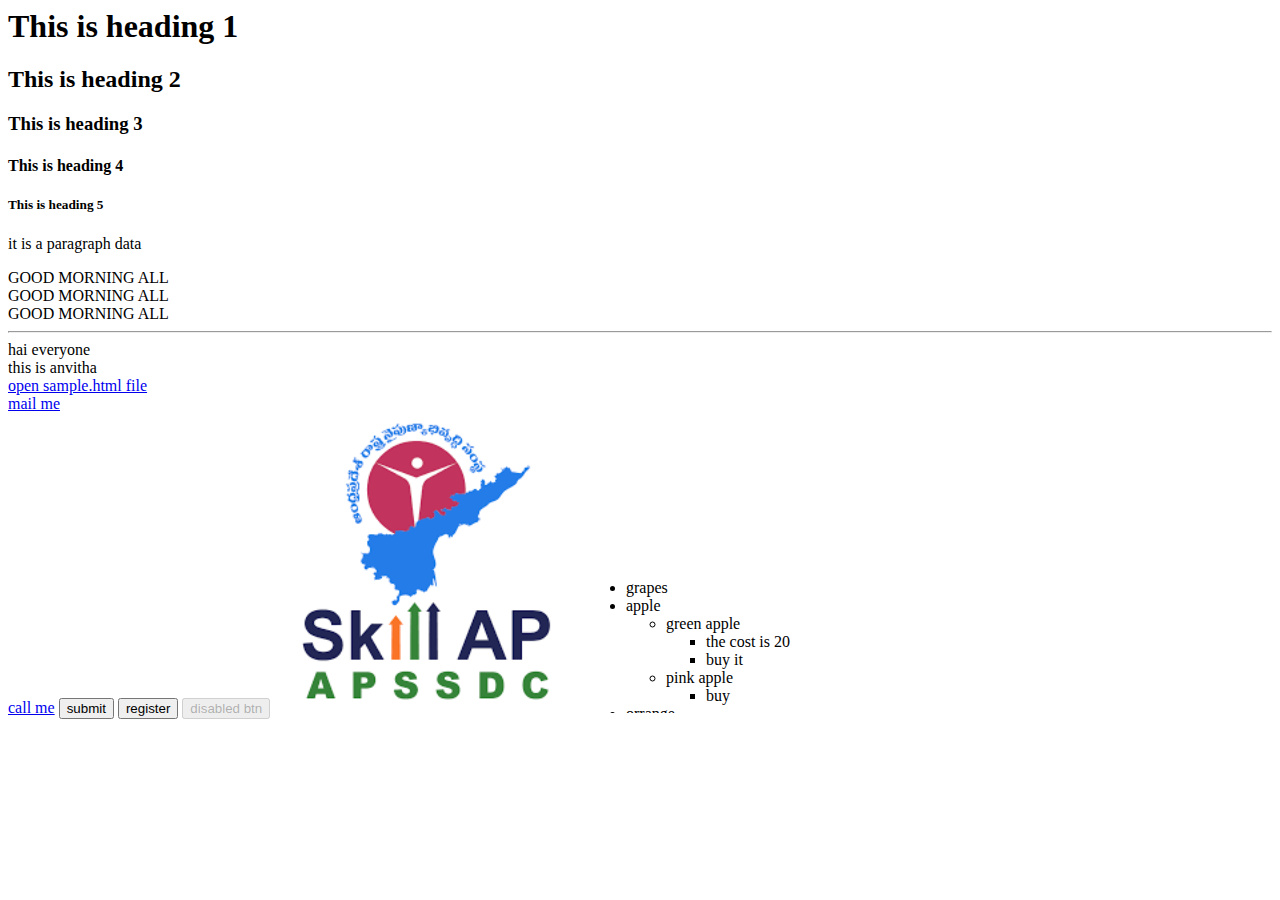
<file: index.html>
<html>
<head>
<title>MY WEBPAGE</title>
</head>
<body>
<h1>This is heading 1</h1>
<h2>This is heading 2</h2>
<h3>This is heading 3</h3>
<h4>This is heading 4</h4>
<h5>This is heading 5</h5>

<p>it is a paragraph data</p>
<div>GOOD MORNING ALL</div>
<div>GOOD MORNING ALL</div>
<div>GOOD MORNING ALL</div>
<hr>
<span>hai everyone</span><br>
<span>this is anvitha</span><br>
<a href= "sample.html" >open sample.html file</a><br>
<a href="mailto:anvithaattunuri@gmail.com">mail me</a><br>
<a href="tel:+91 1234567890">call me</a>
<button>submit</button>
<button type="submit">register</button>
<button disabled="disabled">disabled btn</button>

<img src="apssdc.png" alt="image" height="300px" width="300px">
<iframe src="list.html" frameborder="0"></iframe>


</body>

</html>
</file>
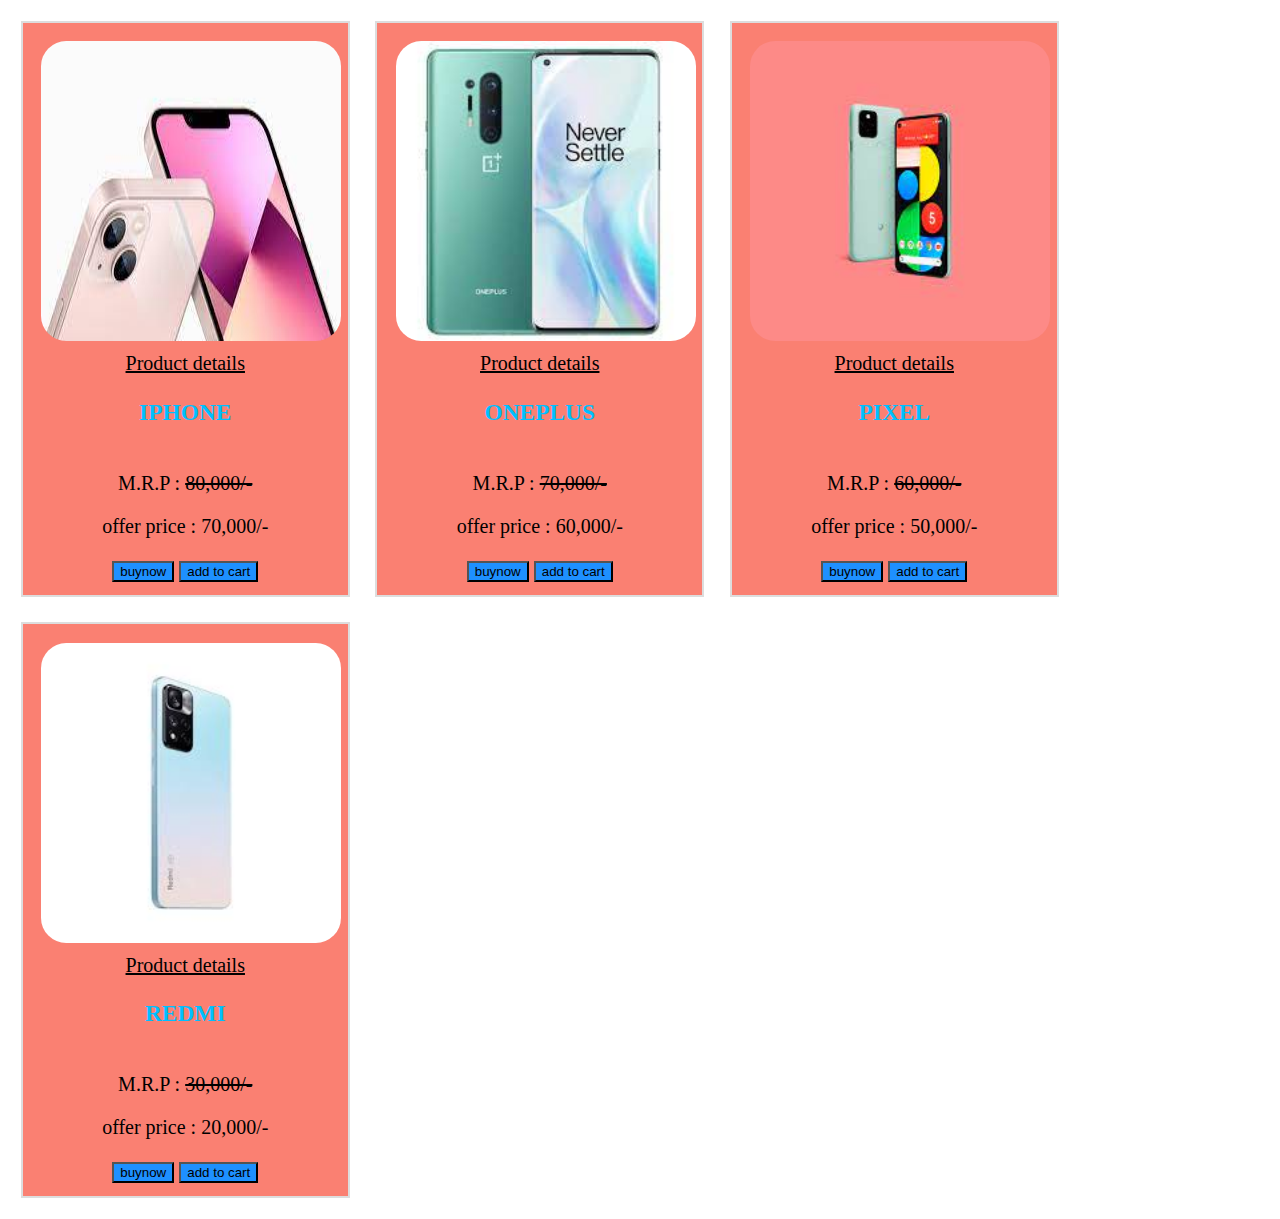
<file: sample project/index.html>
<!DOCTYPE html>
<html lang="en">
<head>
    <meta charset="UTF-8">
    <meta http-equiv="X-UA-Compatible" content="IE=edge">
    <meta name="viewport" content="width=device-width, initial-scale=1.0">
    <title>Document</title>
     <link rel="stylesheet" href="style.css">

</head>
<body>
  <div class="card">
    <div class="cardbody">
    <img src="./images/iphone.jfif" alt="image" height="300px" width="300px"><br>
    <div>
    <u>Product details</u><br>
    <h3>IPHONE</h3><br>
    M.R.P : <s>80,000/- </s><br>
    <p>offer price : 70,000/-</p>
    <button>buynow</button>
    <button>add to cart</button>
    </div>

    </div>

    <div class="cardbody">
        <img src="./images/oneplus.jfif" alt="image" height="300px" width="300px"><br>
        <div>
        <u>Product details</u><br>
        <h3>ONEPLUS</h3><br>
         M.R.P : <s>70,000/- </s><br>
        <p>offer price : 60,000/-</p>
        <button>buynow</button>
        <button>add to cart</button>
        </div>

    </div>
    <div class="cardbody">
        <img src="./images/pixel.jfif" alt="image" height="300px" width="300px"><br>
        <div>
        <u>Product details</u><br>
        <h3>PIXEL</h3><br>
         M.R.P : <s>60,000/- </s><br>
         <p>offer price : 50,000/-</p>
         <button>buynow</button>
        <button>add to cart</button>
        </div>

    </div>
    
    <div class="cardbody"> 
        <img src="./images/redmi.jfif" alt="image" height="300px" width="300px"><br>
        <div>
        <u>Product details</u><br>
        <h3>REDMI</h3><br>
         M.R.P : <s>30,000/- </s><br>
         <p>offer price : 20,000/-</p>
         <button>buynow</button>
         <button>add to cart</button>
         </div>

    </div>
  </div>
</body>
</html>
</file>
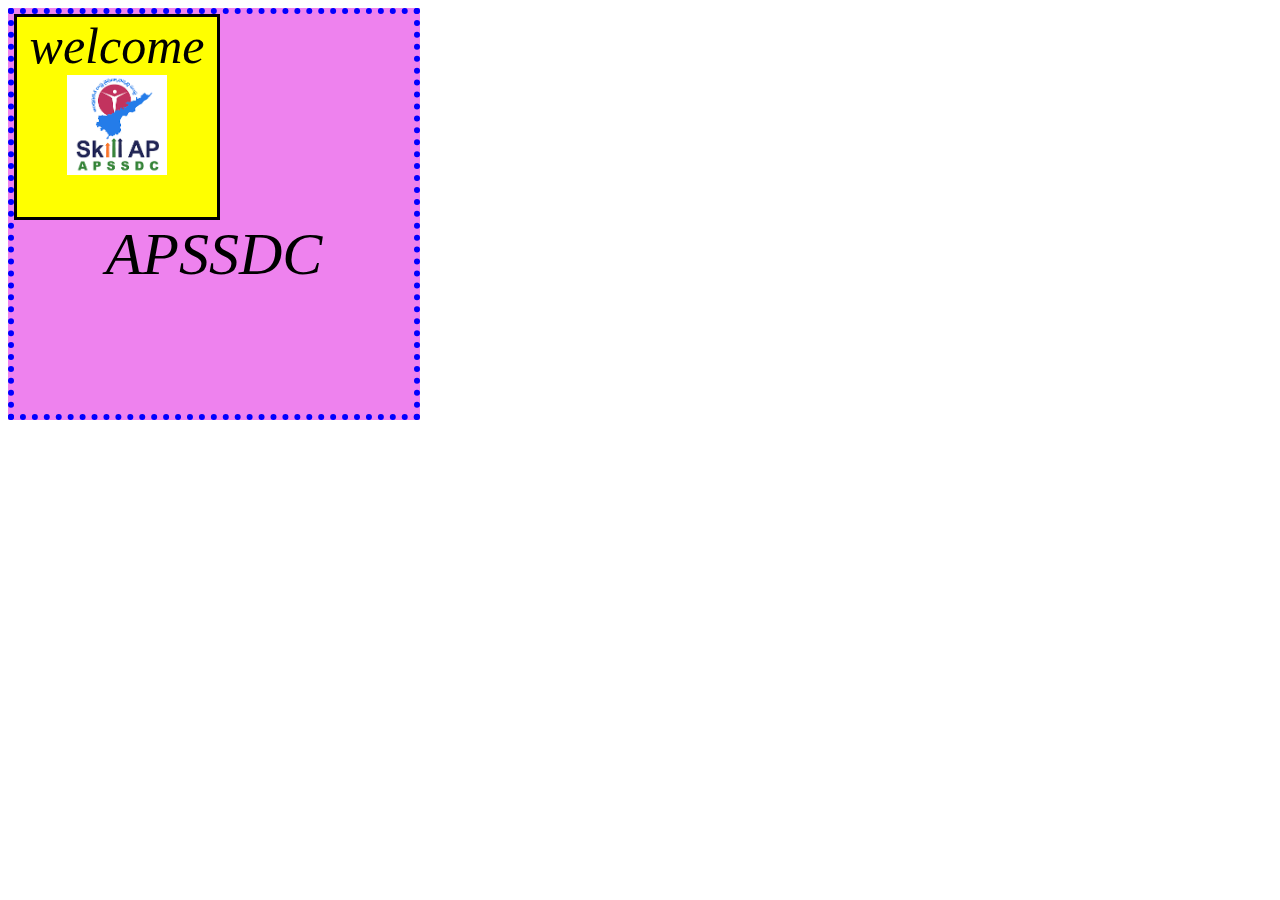
<file: cssunits.html>
<!DOCTYPE html>
<html lang="en">
<head>
    <meta charset="UTF-8">
    <meta http-equiv="X-UA-Compatible" content="IE=edge">
    <meta name="viewport" content="width=device-width, initial-scale=1.0">
    <title>Document</title>
</head>
<style>
    .outer{
        height: 400px;
        width: 400px;
        background-color: violet;
        text-align: center;
        font-size: 60px;
        border: dotted 6px blue;
        
    }

    .inner{
        width: 50%;
        height: 50%;
        background-color: yellow;
        text-align: center;
        font-size: 50px;
        border: black solid 3px;
    }
</style>

<body>
    <div class="outer">
        <div class="inner">
        <em>welcome</em>
        <img src="apssdc.png" alt="image" height="100px" width="100px">   
        </div>
        <i>APSSDC</i>
    </div>
</body>
</html>
</file>
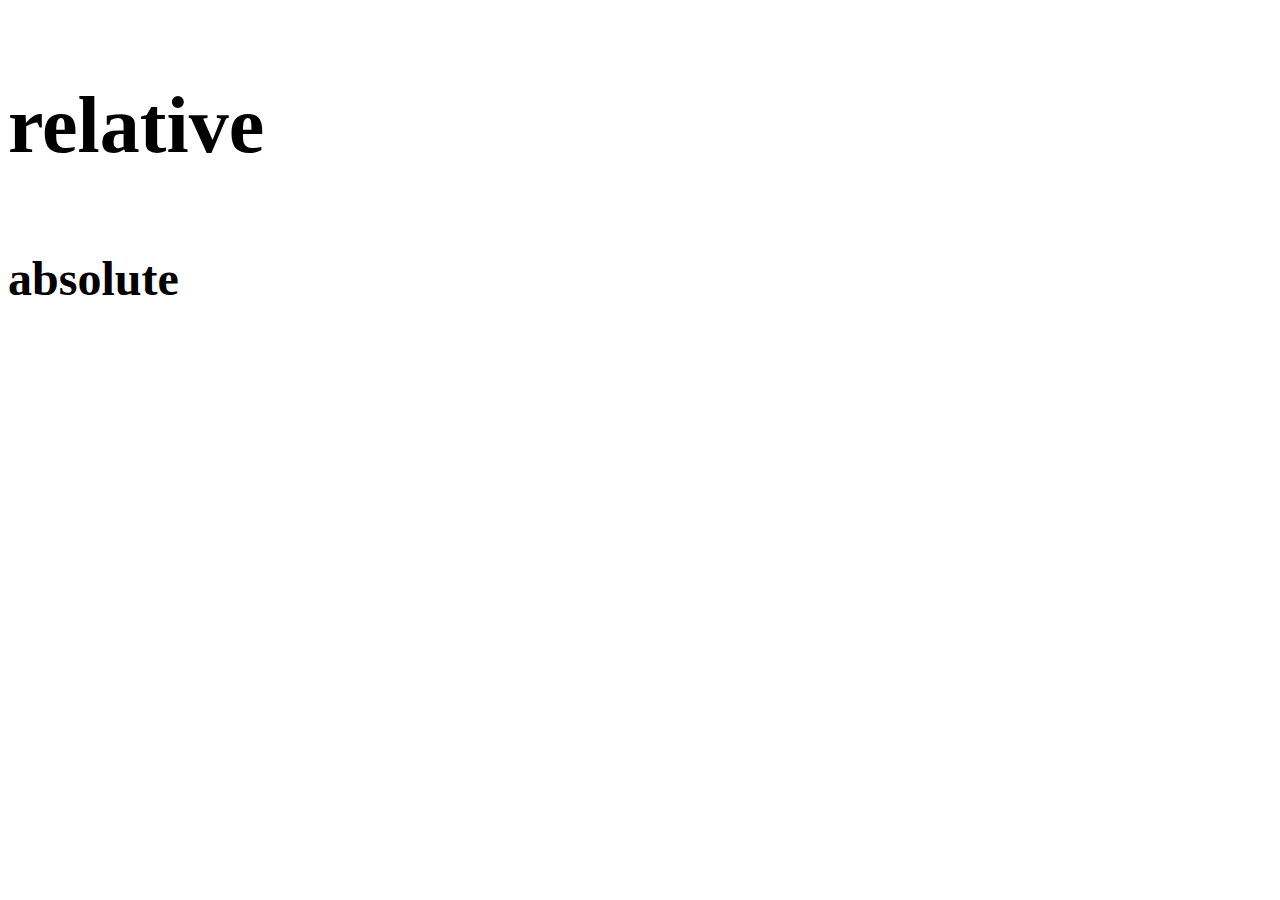
<file: em.html>
<!DOCTYPE html>
<html lang="en">
<head>
    <meta charset="UTF-8">
    <meta http-equiv="X-UA-Compatible" content="IE=edge">
    <meta name="viewport" content="width=device-width, initial-scale=1.0">
    <title>Document</title>
    <style>
        div{
            font-size: 40px;
        }
        .relative{
            font-size: 5rem;
        }
        .absolute{
            font-size: 3em;
        }
    </style>
</head>
<body>
    <div>
        <h3 class="relative">
            relative
        </h3>
    </div>
    <h3 class="absolute">
            absolute
    </h3>
</body>
</html>
</file>
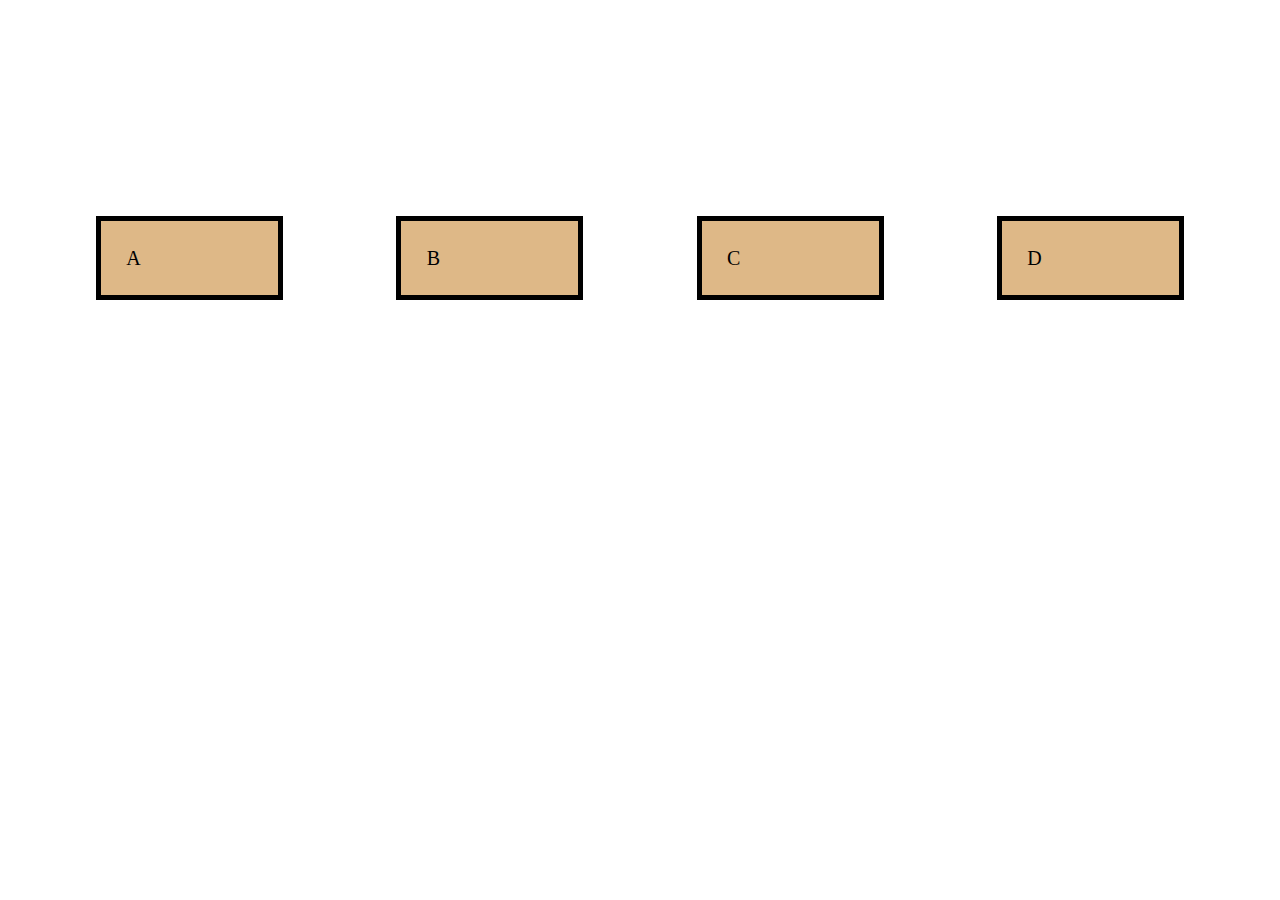
<file: flexbox.html>
<!DOCTYPE html>
<html lang="en">
<head>
    <meta charset="UTF-8">
    <meta http-equiv="X-UA-Compatible" content="IE=edge">
    <meta name="viewport" content="width=device-width, initial-scale=1.0">
    <title>Document</title>
    <style>
        .flex div{
            width: 10%;
            border: 5px solid black;
            font-size: 20px;
            /*padding-left: 2%;
            padding-bottom: 2%;
            padding-right: 2%;
            padding: 2% 3% 4% 5% top right bottom left 
            padding: 2% 3% (top,bottom) (right,left)  
            padding: 2% (all sides) same for margin */
            padding: 2%;
            margin: 2% ;
            background-color: burlywood;
            
        }

        .flex{
            height: 500px;
            display:flex;
            /*flex-direction: row; row|row reverse|column reverse|column */
            justify-content: space-evenly;/* flex-start|flex-end|center|space-around|space between|space evenly */
            flex-wrap: wrap;
            align-content:center;
        }
    </style>
</head>
<body>
    <div class="flex">
        <div>A</div>
        <div>B</div>
        <div>C</div>
        <div>D</div>
    </div>
</body>
</html>
</file>
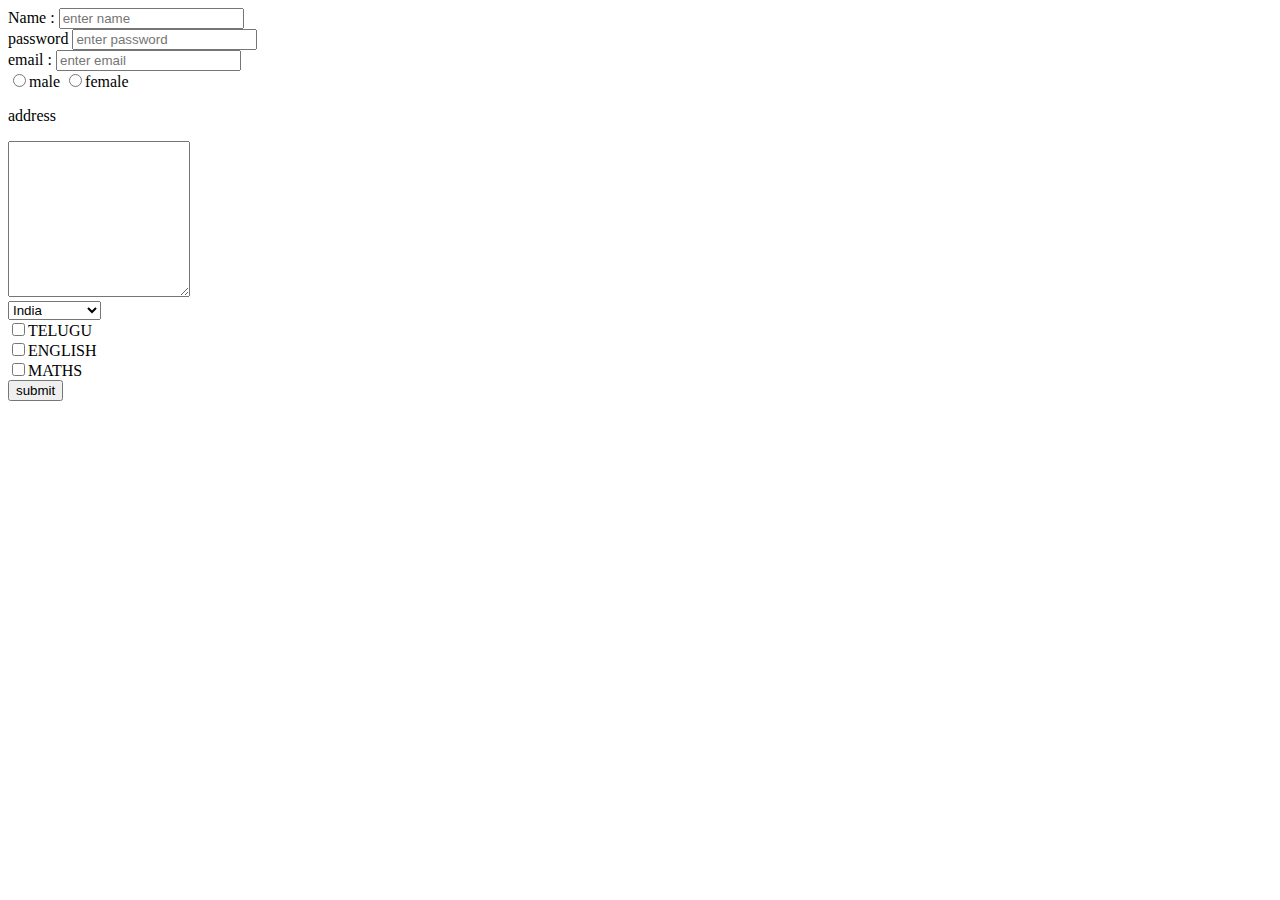
<file: form.html>
<!DOCTYPE html>
<html lang="en">
<head>
    <meta charset="UTF-8">
    <meta http-equiv="X-UA-Compatible" content="IE=edge">
    <meta name="viewport" content="width=device-width, initial-scale=1.0">
    <title>Document</title>
</head>
<body>
    <form action="">
        <label for="name">Name :</label>
        <input type="text" placeholder="enter name" id="name"><br>
        <label for="password">password</label>
        <input type="password" id="password" placeholder="enter password"><br>
        <label for="mail">email :</label>
        <input type="email" id="mail" placeholder="enter email"><br>
        <label for="gender"></label>
        <input type="radio" name="gender" id="gender">male
        <input type="radio" name="gender" id="gender">female<br>
        <p>address</p>
        <textarea name="" id="" cols="20" rows="10"></textarea><br>
        <select name="" id="">
            <option value="">India</option>
            <option value="">North Africa</option>
            <option value="">Europe</option>
        </select><br>
        <input type="checkbox" name="" id="">TELUGU<br>
        <input type="checkbox" name="" id="">ENGLISH<br>
        <input type="checkbox" name="" id="">MATHS<br>
    <button type="submit">submit</button type>
    </form>
</body> 
</html>
</file>
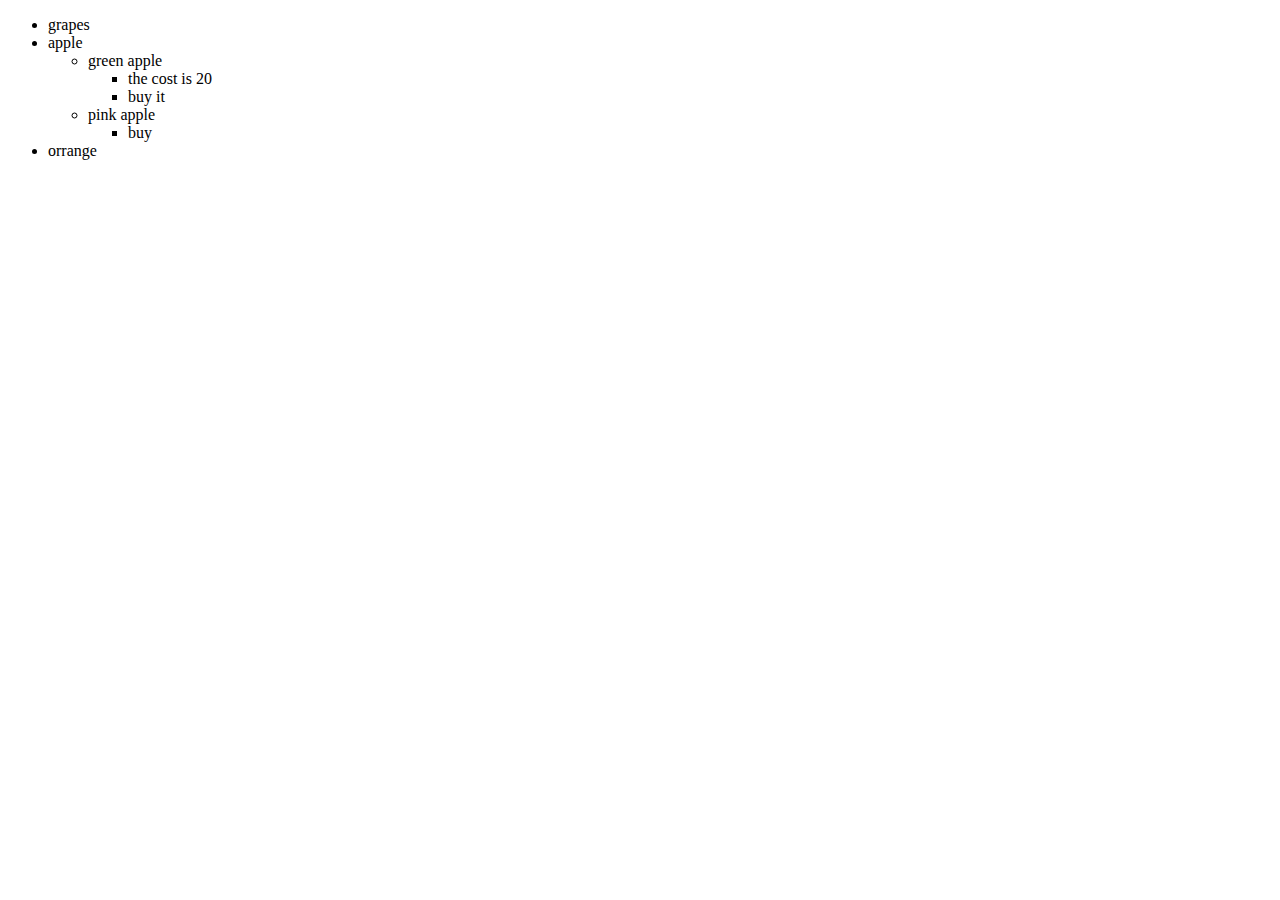
<file: list.html>
<!DOCTYPE html>
<html lang="en">
<head>
    <meta charset="UTF-8">
    <meta http-equiv="X-UA-Compatible" content="IE=edge">
    <meta name="viewport" content="width=<>, initial-scale=1.0">
    <title>Document</title>
</head>
<body>
    <!-- unordered list(ul) -->
<ul>
    <!-- list(li) -->
    <li>grapes</li>
    <li>apple</li>
    <ul>
        <li>green apple</li>
        <ul>
            <li>the cost is 20</li>
            <li>buy it</li>
        </ul>
        <li>pink apple</li>
        <ul>
            <li>buy</li>
        </ul>
    </ul>
    <li>orrange</li>
</ul>
</body>
</html>
</file>
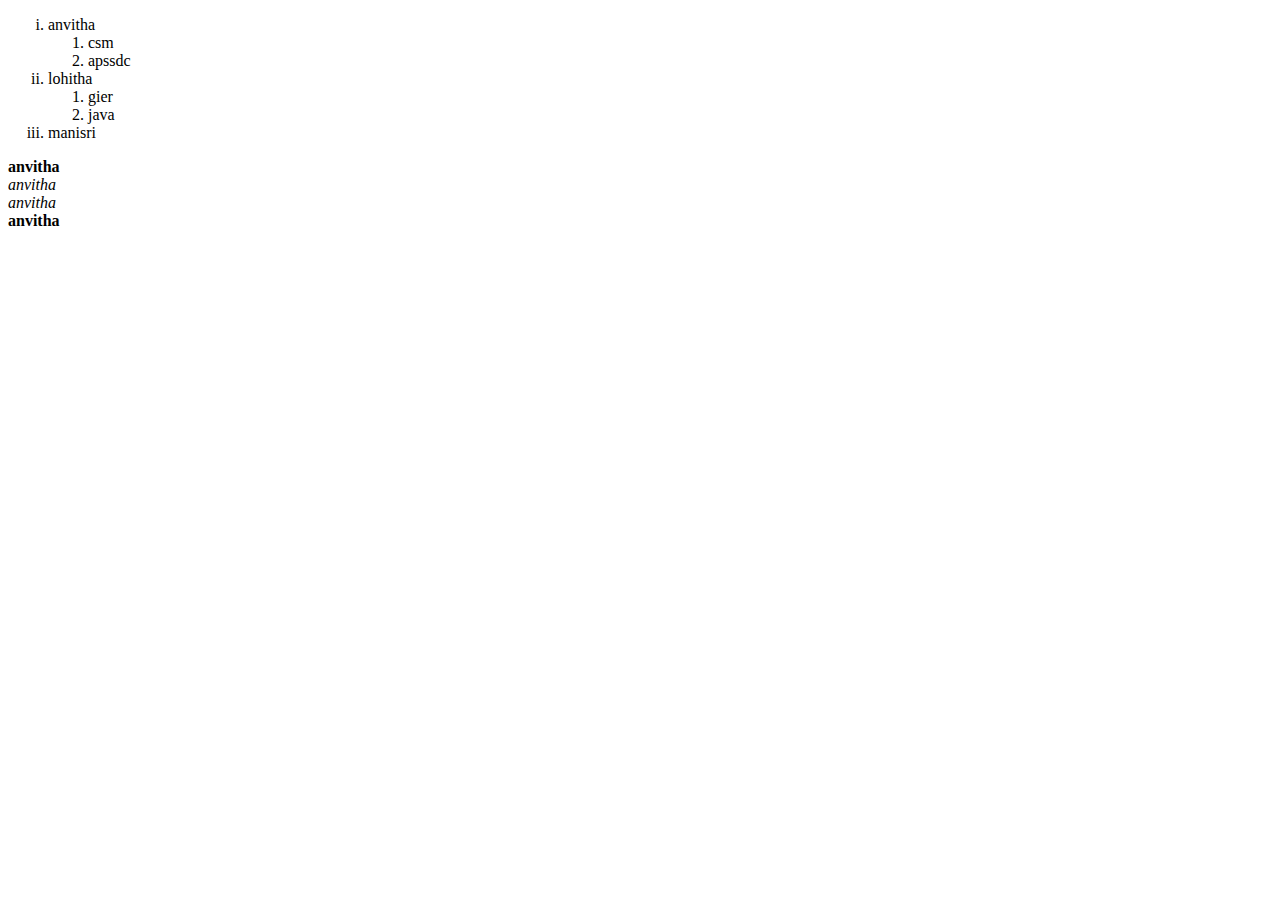
<file: orderlist.html>
<!DOCTYPE html>
<html lang="en">
<head>
    <meta charset="UTF-8">
    <meta http-equiv="X-UA-Compatible" content="IE=edge">
    <meta name="viewport" content="width=device-width, initial-scale=1.0">
    <title>Document</title>
</head>
<body>
    <!-- ordered list(ol) -->
    <ol type="i">
        <li>anvitha</li>
        <ol>
            <li>csm</li>
            <li>apssdc</li>
        </ol>
        <li>lohitha</li>
        <ol>
            <li>gier</li>
            <li>java</li>
        </ol>
        <li>manisri</li>
    </ol>
    <strong>anvitha</strong><br>
    <i>anvitha</i><br>
    <em>anvitha</em><br>
    <b>anvitha</b>
</body>
</html>
</file>
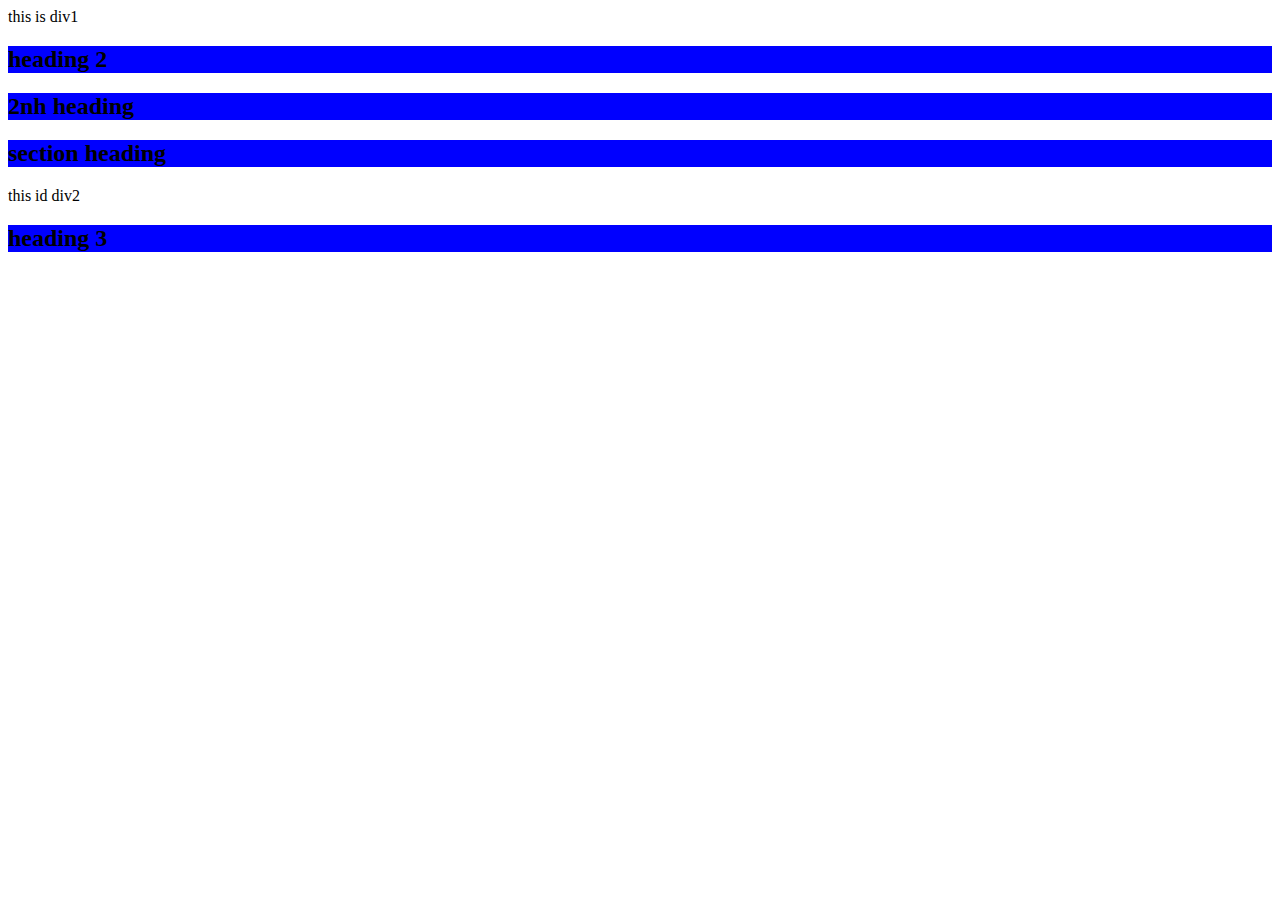
<file: relationselector.html>
<!DOCTYPE html>
<html lang="en">
<head>
    <meta charset="UTF-8">
    <meta http-equiv="X-UA-Compatible" content="IE=edge">
    <meta name="viewport" content="width=device-width, initial-scale=1.0">
    <title>Document</title>
    
    <style>
        body h2{
            background-color: blue;
        }
    </style>
</head>
<body>
    <div>this is div1</div>
    <h2>heading 2</h2>
    <h2>2nh heading</h2>
    <section>
        <h2>section heading</h2>
    </section>
    <div>this id div2</div>
    <h2>heading 3</h2>
</body>
</html>
</file>
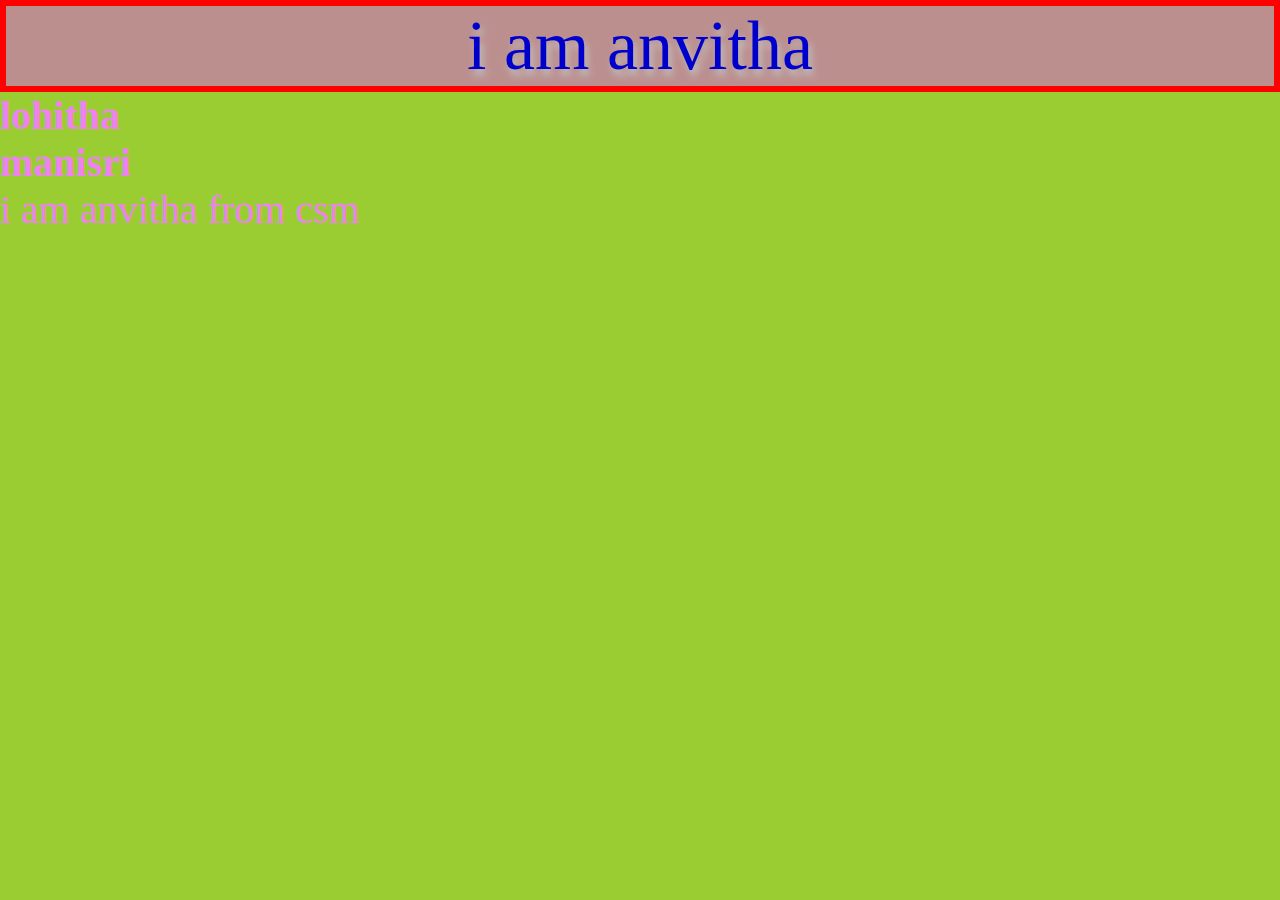
<file: selector.html>
<!DOCTYPE html>
<html lang="en">
<head>
    <meta charset="UTF-8">
    <meta http-equiv="X-UA-Compatible" content="IE=edge">
    <meta name="viewport" content="width=device-width, initial-scale=1.0">
    <title>Document</title>
<style>
    .anvitha{
        font-size: 70px;
        color: mediumblue;
        background-color: rosybrown;
        border: solid 6px red;
    }

    .hello{
        text-shadow: 3px 6px 7px silver;
    }

    .hai{
        box-shadow: yellow 3px 5px 6px;
    }

    #anvi{
        text-align: center;
    }

    h3{
        font-size: 40px;
    }

    h4,h3,p{
        color: violet;
        font-size: 40px;
    }

    *{
        margin: 0;
        background-color: yellowgreen;
    }
    
</style>
</head>
<body>
    <div class="anvitha hello hai" id="anvi">
        i am anvitha
    </div>

    <h3>lohitha</h3>
    <h4>manisri</h4>
    <p>i am anvitha from csm</p>
</body>
</html>
</file>
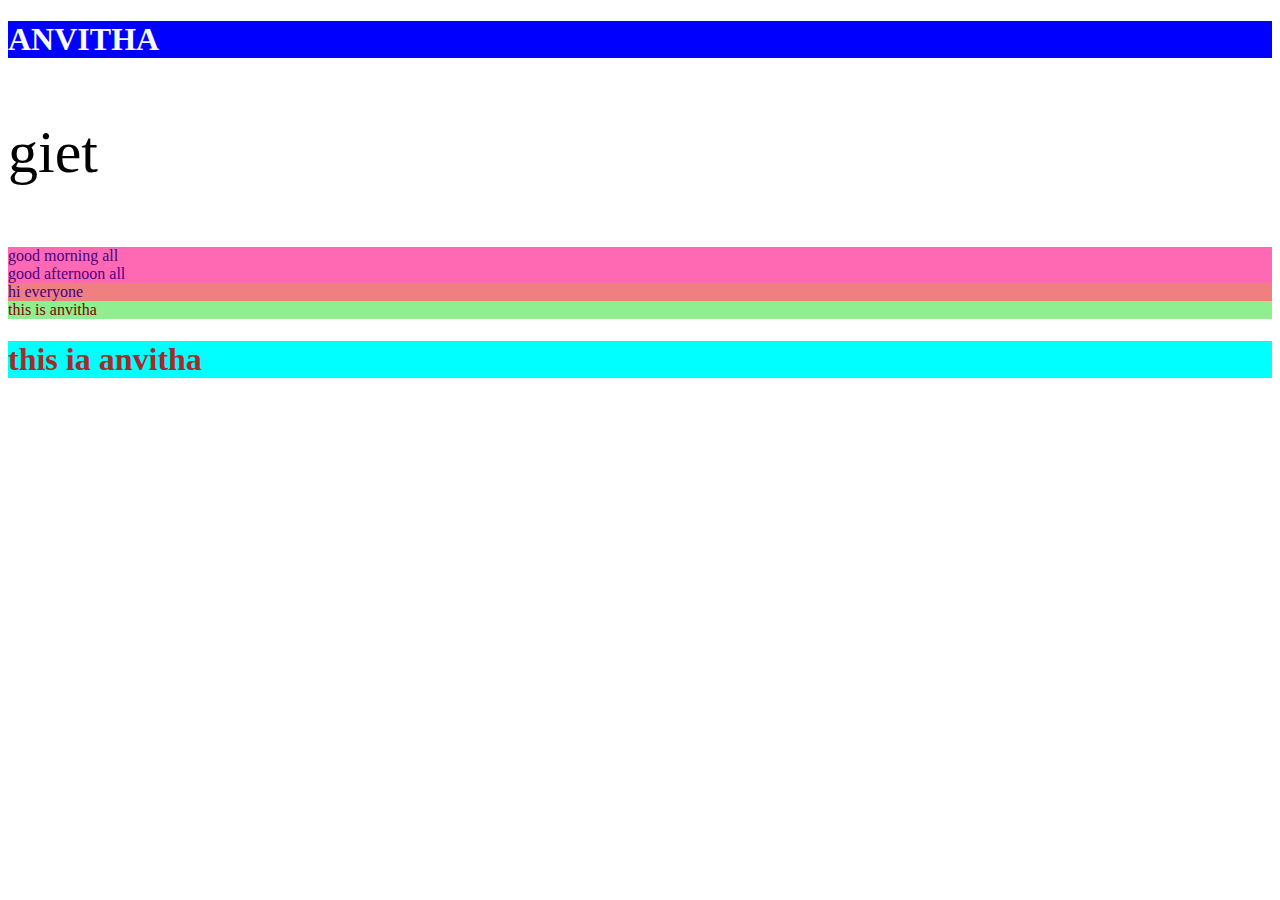
<file: style.html>
<!DOCTYPE html>
<html lang="en">
<head>
    <meta charset="UTF-8">
    <meta http-equiv="X-UA-Compatible" content="IE=edge">
    <meta name="viewport" content="width=device-width, initial-scale=1.0">
    <title>Document</title>
    <link rel="stylesheet" href="style.css">
    <style>
        div{
            background-color: hotpink;
            color: indigo;
        }
    </style>
    
    
</head>
<body>
    <h1 style="background-color: blue;color: ghostwhite;">ANVITHA</h1>
        <p style="font-size: 60px;">giet</p>
        
        <div>
            good morning all
        </div>

        <div>
            good afternoon all
        </div>

        <div style="color: rgb(67, 0, 130);background-color: rgb(240, 128, 128);">
            hi everyone
        </div>

        <div style="background-color: lightgreen;color: maroon;">
            this is anvitha
        </div>
        <h1>
            this ia anvitha
        </h1>
        
</body>
</html>
</file>
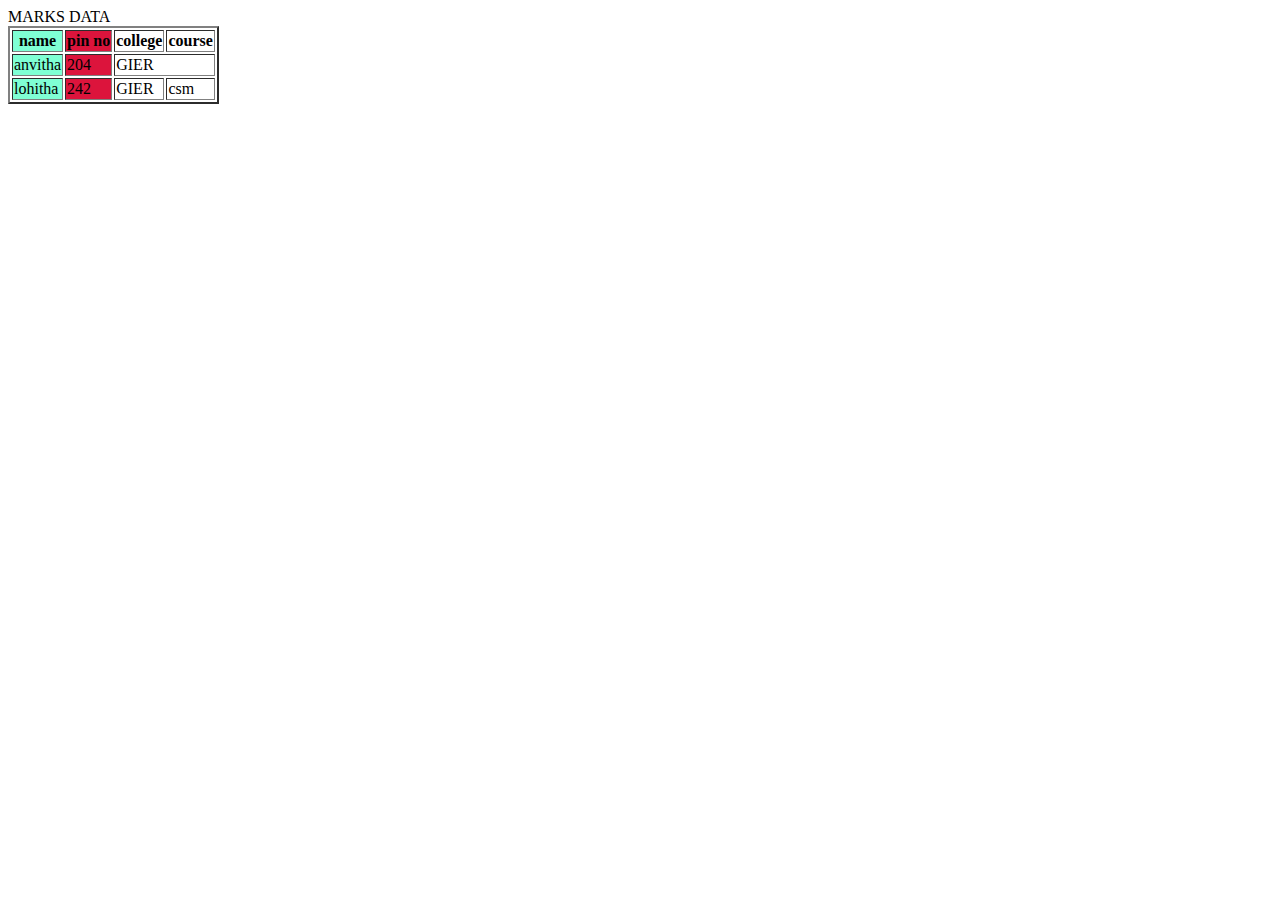
<file: table.html>
<!DOCTYPE html>
<html lang="en">
<head>
    <meta charset="UTF-8">
    <meta http-equiv="X-UA-Compatible" content="IE=edge">
    <meta name="viewport" content="width=device-width, initial-scale=1.0">
    <title>Document</title>
</head>
<body>
    <caption>MARKS DATA</caption>
    <table border="2">
        <colgroup>
            <col style="background-color: aquamarine;">
            <col style="background-color: crimson ;">
        </colgroup>
        <thead>
            <tr>
                <th>name</th>
                <th>pin no</th>
                <th colspan="1">college</th>
                <th>course</th>
            </tr>
        </thead>
        <tbody>
            <tr>
                <td>anvitha</td>
                <td>204</td>
                <td colspan="2">GIER</td>
                <!-- <td>csm</td> -->
            </tr>
            <tr>
                <td>lohitha</td>
                <td>242</td>
                <td>GIER</td>
                <td>csm</td>

            </tr>
        </tbody>
    </table>
</body>
</html>
</file>
<file: sample project/style.css>
.cardbody{
    border: 2px solid #ddd;
    padding: 1%;
    margin: 1%;
    font-size: 20px;
    text-align: center;
    background-color: salmon;
    
}
h3{
    color: deepskyblue;
    text-align: center;
    
}
button{
    background-color: dodgerblue;

}
.card{
    display: flex;
    flex-wrap: wrap;
}
img{
    border-radius: 10%;
    padding: 2%;
}

@media only screen and (min-width:320px) and (max-width:480px){
    .card{
        display: flex;
        flex-direction: column;
    }
    .cardbody{
        width: 95%;
        font-size: 30px;
        background-color:pink;
    }
    button{
        font-size: 30px;
    }
}

@media only screen and (min-width:481px) and (max-width:768px){
    .card{
        display: flex;
        flex-direction: column;
    }
    .cardbody{
        diaplay: flex;
        flex-direction: row;
    }
}
</file>
<file: style.css>
h1{
    background-color: aqua;
    color: brown;
}
</file>
